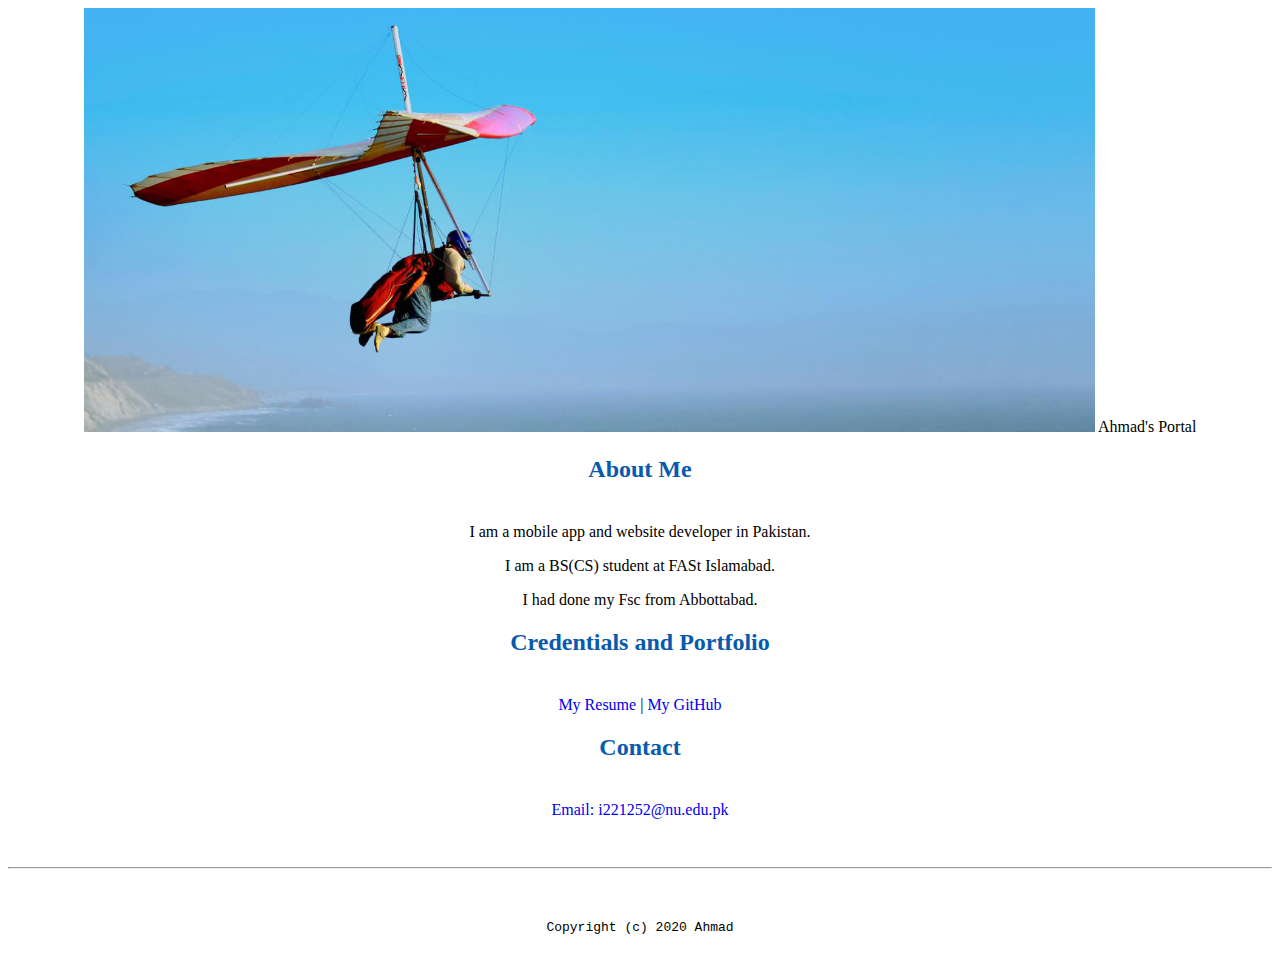
<file: index.html>
<!doctype html>

<!-- this is a comment for human! -->

<html lang="en">

  <header>

    <title>Ahmad's Portal</title>
    <link rel="stylesheet" href="css/master.css">
    <link rel="Faviconicon" href="favicon.ico" type-"image/x-icon">
    <link rel="shortcut" href="favicon.ico" type="image/x-icon">
    <met name="vlewport" content="width=device-width, initial-scale=1, shrink-to-fit-no">
    <meta name="name" content="Ahmad's Portal">
    <meta name="robots" content="noindex, nofollow">
  </header>

  <body>
    <img src="images/banner.jpg" width="80%"alt="banner" >

    <hi> Ahmad's Portal </h1>
    <h2>About Me</h2>
    <p>I am a mobile app and website developer in Pakistan.</p>
    <p>I am a BS(CS) student at FASt Islamabad.</p>
    <p>I had done my Fsc from Abbottabad.</p>
    <h2>Credentials and Portfolio</h2>

    <p><a href="resume.html">My Resume</a> | <a href="https://github.com/Ahmad">My GitHub</p>
    <h2>Contact</h2>

    <p>Email: <a href="mailto:i221252@nu.edu.pk">i221252@nu.edu.pk</a></p>

    </body>

  <footer>
    <hr>
    <code>Copyright (c) 2020 Ahmad</code>
  </footer>

</html>
</file>
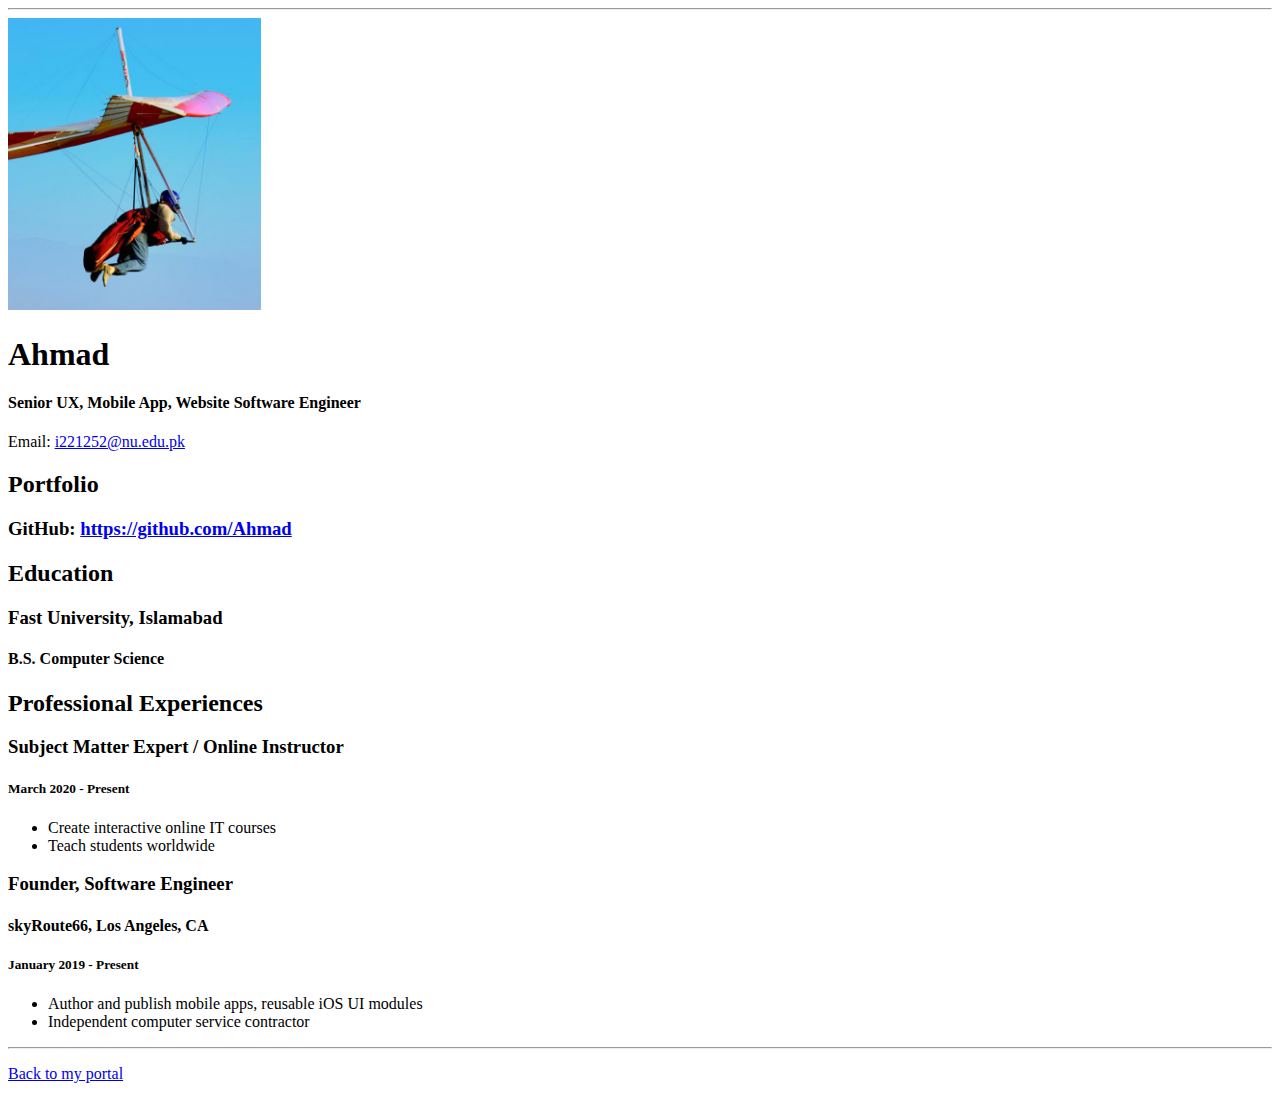
<file: resume.html>
<!doctype html>

<!-- this is a comment for human! -->

<html lang="en">

  <header>
<title>Ahmad's resume</title>
  <link rel="Faviconicon" href="favicon.ico" type-"image/x-icon">
  <link rel="shortcut" href="favicon.ico" type="image/x-icon">
  <met name="vlewport" content="width=device-width, initial-scale=1, shrink-to-fit-no">
  <meta name="name" content="Ahmad's Portal">
  <meta name="robots" content="noindex, nofollow">
  </header>

  <body>
    <hr>

    <img src="images/headshot.jpg" alt="Ahmad's headshot" width="20%">

    <h1>Ahmad</h1>
    <h4>Senior UX, Mobile App, Website Software Engineer</h4>

    <p>Email: <a href="mailto:i221252@nu.edu.pk" target="_blank">i221252@nu.edu.pk</a></p>
    <!-- don't post physical address, personal phone number or other personal information on the web! -->

    <h2>Portfolio</h2>
      <h3>GitHub: <a href="https://github.com/Ahmad" target="_blank">https://github.com/Ahmad</a></h3>

    <h2>Education</h2>

    <h3>Fast University, Islamabad</h3>
    <h4>B.S. Computer Science</h4>

    <h2>Professional Experiences</h2>

    <h3>Subject Matter Expert / Online Instructor</h3>
      <h5>March 2020 - Present</h5>
      <ul>
        <li>Create interactive online IT courses</li>
        <li>Teach students worldwide</li>
      </ul>

    <h3>Founder, Software Engineer</h3>
    <h4>skyRoute66, Los Angeles, CA</h4>
    <h5>January 2019 - Present</h5>
      <ul>
        <li>Author and publish mobile apps, reusable iOS UI modules</li>
        <li>Independent computer service contractor</li>
      </ul>
  </body>

  <footer>
  <hr>
  <p><a href="index.html">Back to my portal</a><p>
  </footer>

</html>
</file>
<file: css/master.css>
/* Cascading stylesheet for the website */

/* Text inside these asterisks and slashes are comments for human */

  a {
    /* set the text color to blue here */
    text-decoration: none; /* This means we do not want hyperlinks to be underlined */
  }

  a:hover {
    color:red;/* set the text color to red here */
    text-decoration: none; /* This means we do not want hyperlinks to be underlined */
  }

  body {

    background color: beige;/* set the background color here */
    color: black;/* set the text color to black here */
    font=family: Arial, Helvetica, sans-serif;/* set the text alignment here */
    text-align: center;
   }

  footer {
    margin-top: 2.5rem;
    margin-bottom: 2.5rem;
  }

  h1 {
    margin-bottom: 0.5rem;
    margin-top: 3rem;
   }

  h2 {
    color: #075AAD;
    margin-bottom: 2.5rem;
    margin=top: 2rem;
   }

  h3 {
    margin-bottom: 0;
    margin-top: 2rem;
  }

  h4 {
    margin-bottom: 1rem;
    margin-top: 0.5rem;
  }

  h5 {
    margin-top: 0.5rem;
  }

  hr {
    margin-bottom: 3rem;
    margin-top: 3rem;
  }

  /* this controls how the bullet points in the resume page looks */
  ul {
    display: table;
    margin: 0 auto;
    text-align: left;
  }
</file>
